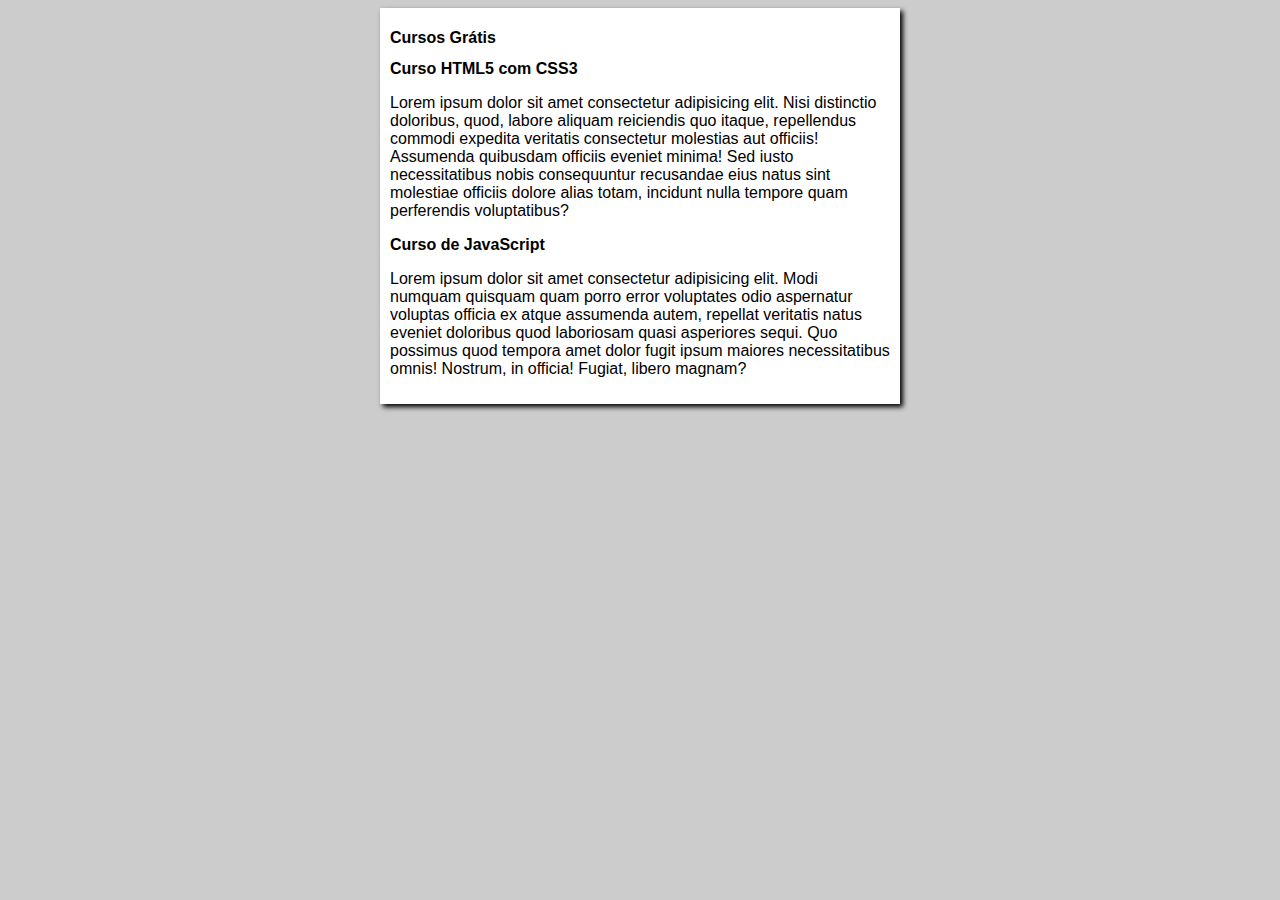
<file: aprendendo branches/index.html>
<!DOCTYPE html>
<html lang="pt-br">
<head>
    <meta charset="UTF-8">
    <meta name="viewport" content="width=device-width, initial-scale=1.0">
    <meta name="description" content="site">
    <title>Curso em Vídeo</title>
    <link rel="stylesheet" href="estilos/style.css">
</head>
<body>
    <main>
        <header>
            <h1>Cursos Grátis</h1>
        </header>
        <article>
            <h2>Curso HTML5 com CSS3</h2>
            <p>Lorem ipsum dolor sit amet consectetur adipisicing elit. Nisi distinctio doloribus, quod, labore aliquam reiciendis quo itaque, repellendus commodi expedita veritatis consectetur molestias aut officiis! Assumenda quibusdam officiis eveniet minima! Sed iusto necessitatibus nobis consequuntur recusandae eius natus sint molestiae officiis dolore alias totam, incidunt nulla tempore quam perferendis voluptatibus?</p>
        </article>
        <article>
            <h2>Curso de JavaScript</h2>
            <p>Lorem ipsum dolor sit amet consectetur adipisicing elit. Modi numquam quisquam quam porro error voluptates odio aspernatur voluptas officia ex atque assumenda autem, repellat veritatis natus eveniet doloribus quod laboriosam quasi asperiores sequi. Quo possimus quod tempora amet dolor fugit ipsum maiores necessitatibus omnis! Nostrum, in officia! Fugiat, libero magnam?</p>
        </article>
    </main>
</body>
</html>
</file>
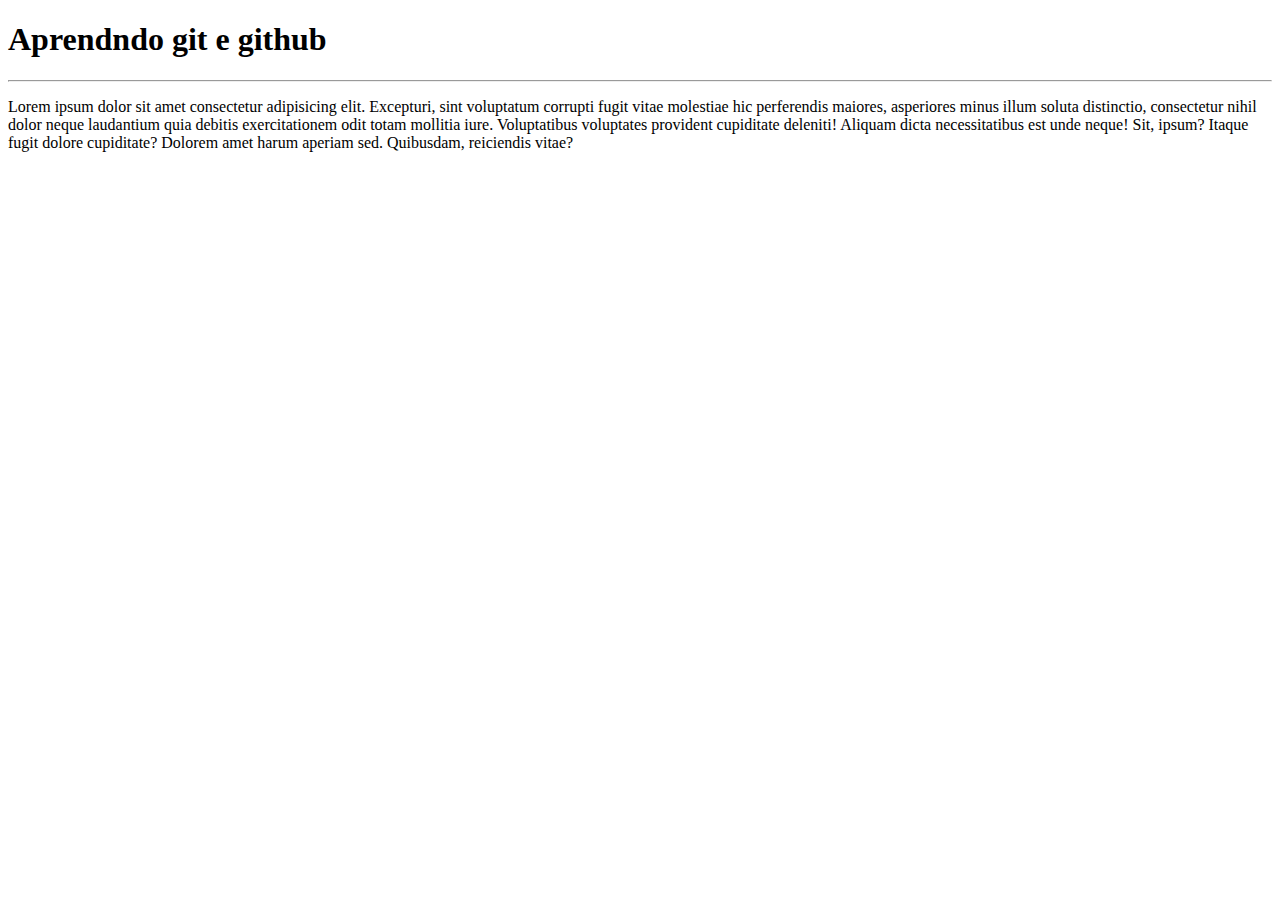
<file: gittreino/index.html>
<!DOCTYPE html>
<html lang="pt-br">

<head>
    <meta charset="UTF-8">
    <meta name="description" content="treinando git hub">
    <meta name="author" content="Zaqueu de Aquno Carvalho Menezes">
    <meta name="keywords" content="HTML, GitHub">
    <title>Github</title>
</head>

<body>
    <h1>Aprendndo git e github</h1>
    <hr>
    <p>Lorem ipsum dolor sit amet consectetur adipisicing elit. Excepturi, sint voluptatum corrupti fugit vitae molestiae hic perferendis maiores, asperiores minus illum soluta distinctio, consectetur nihil dolor neque laudantium quia debitis exercitationem odit totam mollitia iure. Voluptatibus voluptates provident cupiditate deleniti! Aliquam dicta necessitatibus est unde neque! Sit, ipsum? Itaque fugit dolore cupiditate? Dolorem amet harum aperiam sed. Quibusdam, reiciendis vitae?</p>
</body>

</html>
</file>
<file: aprendendo branches/estilos/style.css>
* {
    font-family: Arial, Helvetica, sans-serif;
    font-size: 16px;
}

body {
    background-color: #ccc;
}

main {
    background-color: white;
    width: 500px;
    margin: auto;
    padding: 10px;
    box-shadow: 3px 3px 5px black;
}
</file>
